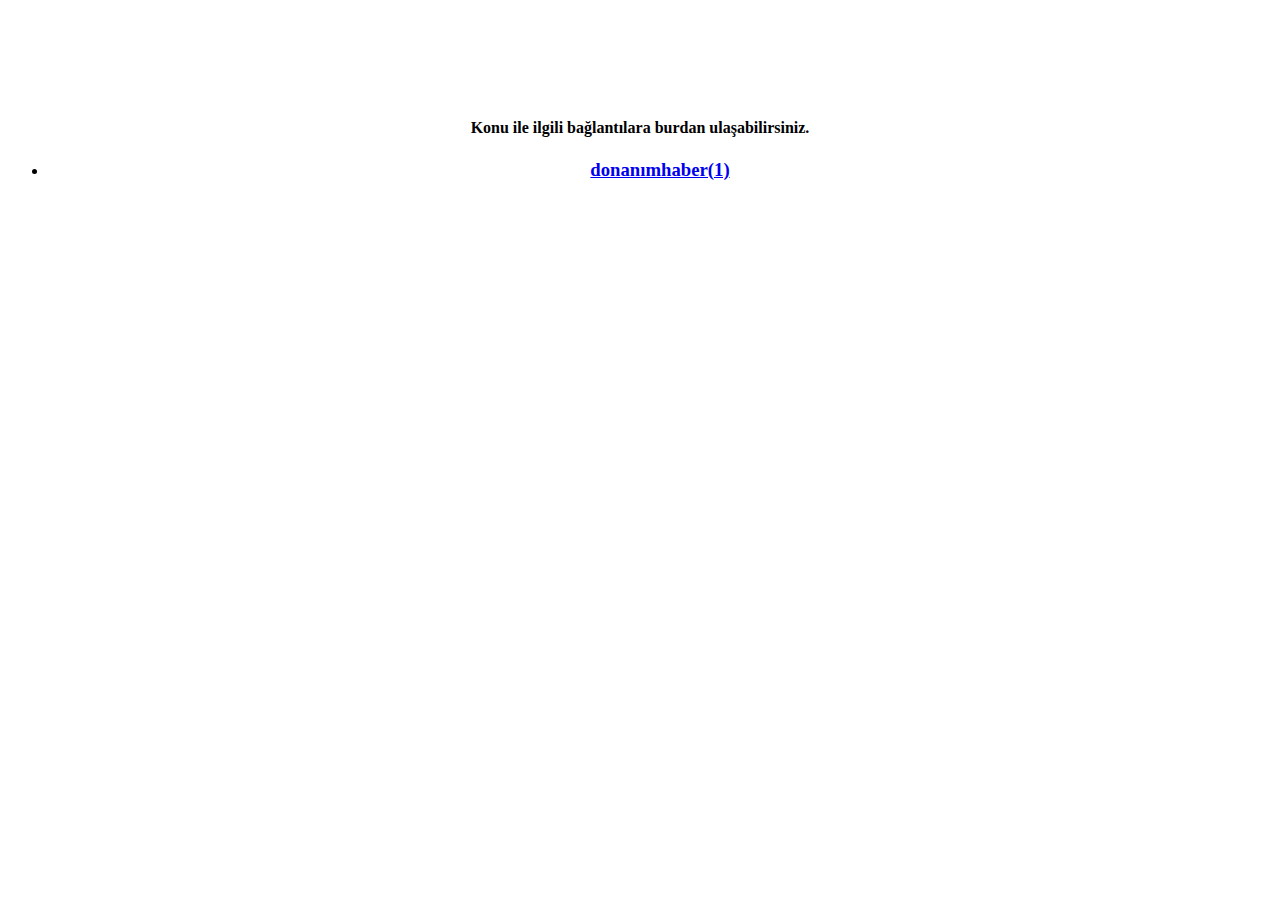
<file: html/blog.html>
<!DOCTYPE html>
<html lang="en">
<head>
  <meta charset="UTF-8">
  <title>Title</title>
  <link rel="stylesheet" href="../css/style.css">
  <script
          src="https://code.jquery.com/jquery-3.3.1.js"
          integrity="sha256-2Kok7MbOyxpgUVvAk/HJ2jigOSYS2auK4Pfzbm7uH60="
          crossorigin="anonymous">
  </script>
  <script>
    $(function () {
      $("#header").load("header.html");
    });
  </script>
</head>
<body>
<div id="header"></div>
<div class="row">

  <div class="col-md-2"></div>
  <div class="col-md-8 " style="text-align: center">
    <br>
    <br>
    <br>
    <br>
    <br>
    <h4>Konu ile ilgili bağlantılara burdan ulaşabilirsiniz.</h4>

    <ul>
      <li>
        <a href="https://forum.donanimhaber.com/gtu101-gebze-teknik-universitesi-bilgisayar-muhendisligi-secmemeniz-icin-101-neden--153336995">
          <h3>donanımhaber(1)</h3>
        </a>
      </li>
    </ul>

  </div>
  <div class="col-md-2"></div>

</div>
</body>
</html>
</file>
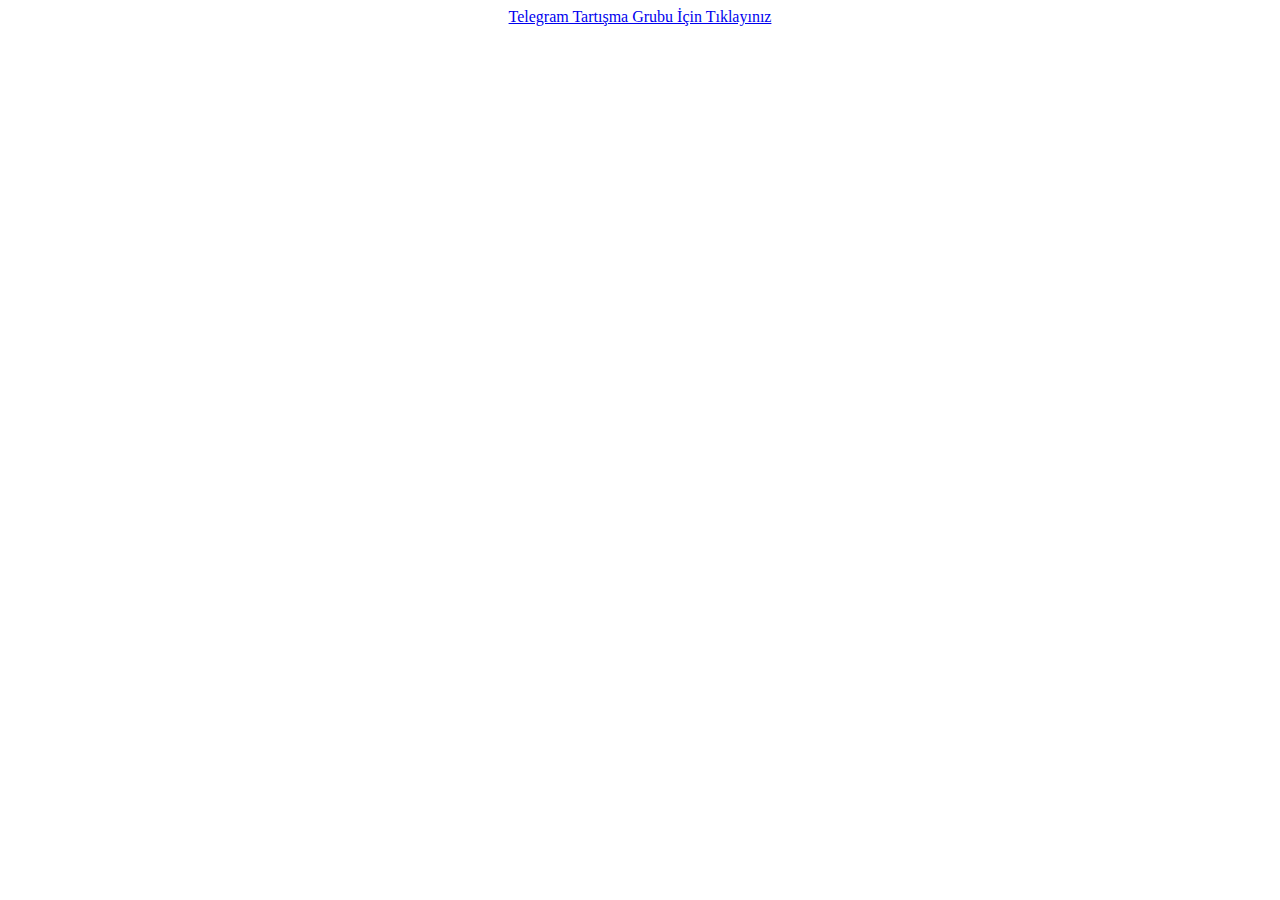
<file: html/contact.html>
<!DOCTYPE html>
<html lang="en">
<head>
    <meta charset="UTF-8">
    <title>Title</title>
    <link rel="stylesheet" href="../css/style.css">
    <script
            src="https://code.jquery.com/jquery-3.3.1.js"
            integrity="sha256-2Kok7MbOyxpgUVvAk/HJ2jigOSYS2auK4Pfzbm7uH60="
            crossorigin="anonymous">
    </script>
    <script>
        $(function () {
            $("#header").load("header.html");
        });
    </script>
</head>
<body>
<div id="header"></div>
<div class="row">

    <div class="col-md-2"></div>
    <div class="col-md-8 " style="text-align: center">
        <a href=" https://t.me/+6yDWOdD5zH5mOWY8">Telegram Tartışma Grubu İçin Tıklayınız </a>

    </div>
    <div class="col-md-2"></div>

</div>
</body>
</html>
</file>
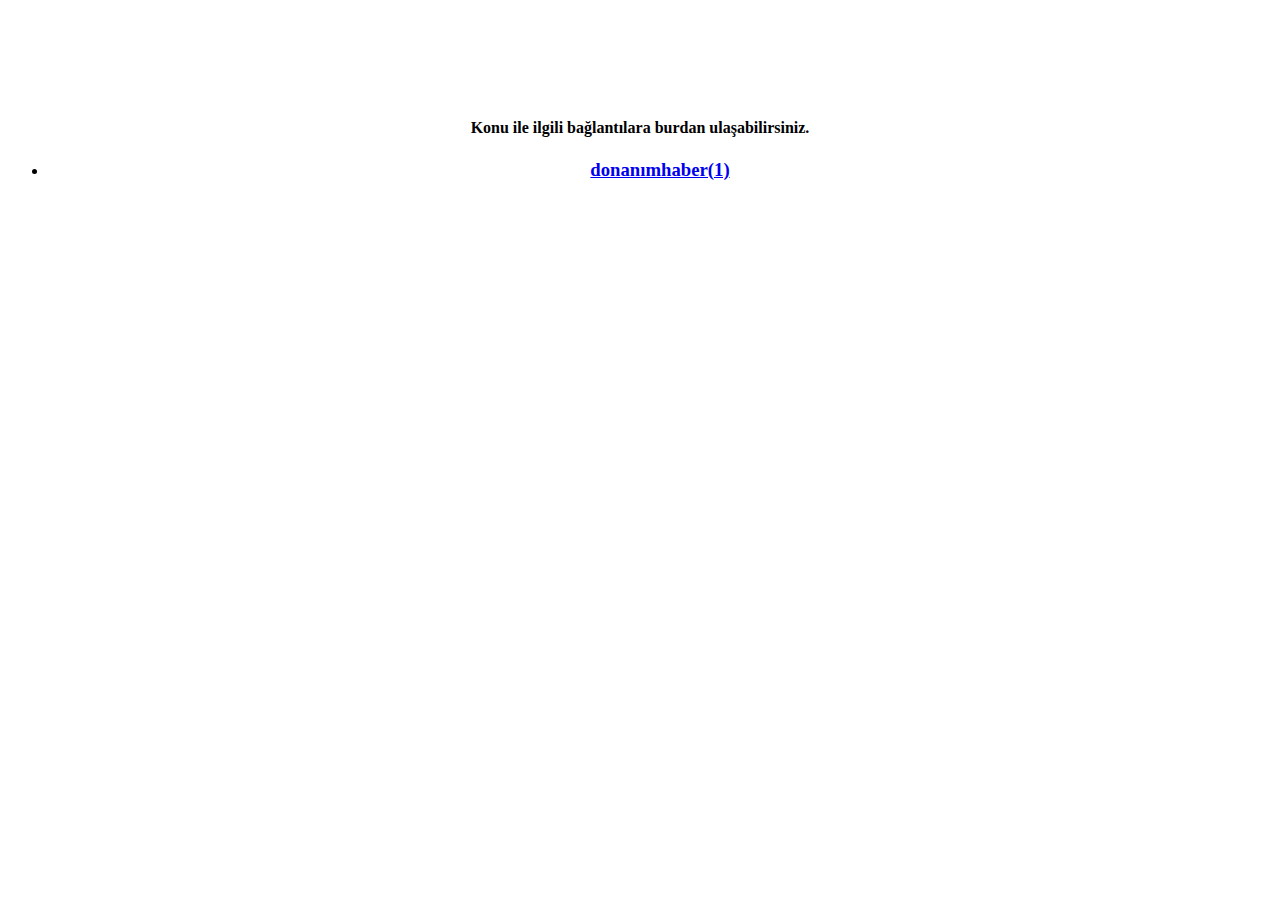
<file: html/link.html>
<!DOCTYPE html>
<html lang="en">
<head>
    <meta charset="UTF-8">
    <title>Title</title>
    <link rel="stylesheet" href="../css/style.css">
    <script
            src="https://code.jquery.com/jquery-3.3.1.js"
            integrity="sha256-2Kok7MbOyxpgUVvAk/HJ2jigOSYS2auK4Pfzbm7uH60="
            crossorigin="anonymous">
    </script>
    <script>
        $(function () {
            $("#header").load("header.html");
        });
    </script>
</head>
<body>
<div id="header"></div>
<div class="row">

    <div class="col-md-2"></div>
    <div class="col-md-8 " style="text-align: center">
        <br>
        <br>
        <br>
        <br>
        <br>
        <h4>Konu ile ilgili bağlantılara burdan ulaşabilirsiniz.</h4>

        <ul>
            <li>
                <a href="https://forum.donanimhaber.com/gtu101-gebze-teknik-universitesi-bilgisayar-muhendisligi-secmemeniz-icin-101-neden--153336995">
                    <h3>donanımhaber(1)</h3>
                </a>
            </li>
        </ul>

    </div>
    <div class="col-md-2"></div>

</div>
</body>
</html>
</file>
<file: css/style.css>
.header {
    background-color: #48f1c8;
}
.text{
    text-align: center;
}
.body {
    background-color: white;
}

.header a {
    color: aliceblue;
    opacity: 0.9;
    font-size: 18px;
}

.header a:hover {
    text-shadow: 1px white;
    opacity: 1;
    transition: all 0.1s linear;
    color: white;
}


.box {
    align-content: center;
    height: 10em;
    padding: 1px;
    opacity: 0.9;

}

.box:hover {
    opacity: 1;
}



.tex {
    padding-top: 1.5rem;
    height: 10em;
    border-bottom-right-radius: 10px;
    margin: 0;
    background: aliceblue;
}

.tex p {
    text-align: unset;
}

.tex a {
    color: black;
}

.tex a:hover {
    text-decoration: none;
}

.hobi-row {
    margin: 8rem 0;
}

.footer {
    height: 3em;
    background-color: #48f1c8;
    text-align: center;
}

.footer p {
    height: 100%;
    line-height: 3em;
    padding-left: 1rem;
    color: white;
}

.top {
    position: fixed;
    top: 85%;
    left: 95%;
    z-index: 1000;
    width: 2rem;
    height: 2rem;
    border-radius: 10px;
    background-color: #48f1c8;
    opacity: 0.5;
    text-align: center;
    line-height: 2rem;
    color: white;
}

.top:hover {
    opacity: 1;
}

.money-img {
    width: 150px;
}

.currency {
    padding: 40px 0;
    display: flex;
    align-items: center;
    justify-content: space-between;
}

.currency select {
    padding: 10px 20px 10px 10px;
    -moz-appearance: none;
    -webkit-appearance: none;
    appearance: none;
    border: 1px solid #dedede;
    font-size: 16px;
    background: transparent;
    background-image: url("data:image/svg+xml;charset=US-ASCII,%3Csvg%20xmlns%3D%22http%3A%2F%2Fwww.w3.org%2F2000%2Fsvg%22%20width%3D%22292.4%22%20height%3D%22292.4%22%3E%3Cpath%20fill%3D%22%20000002%22%20d%3D%22M287%2069.4a17.6%2017.6%200%200%200-13-5.4H18.4c-5%200-9.3%201.8-12.9%205.4A17.6%2017.6%200%200%200%200%2082.2c0%205%201.8%209.3%205.4%2012.9l128%20127.9c3.6%203.6%207.8%205.4%2012.8%205.4s9.2-1.8%2012.8-5.4L287%2095c3.5-3.5%205.4-7.8%205.4-12.8%200-5-1.9-9.2-5.5-12.8z%22%2F%3E%3C%2Fsvg%3E");
    background-position: right 10px top 50%, 0, 0;
    background-size: 12px auto, 100%;
    background-repeat: no-repeat;
}

.currency input {
    border: 0;
    background: transparent;
    font-size: 30px;
    text-align: right;
}

.swap-rate-container {
    display: flex;
    align-items: center;
    justify-content: space-between;
}

.rate {
    color: var(--primary-color);
    font-size: 14px;
    padding: 0 10px;
}

select:focus,
input:focus,
button:focus {
    outline: 0;
}

@media (max-width: 600px) {
    .currency input {
        width: 200px;
    }
}
/* button */
.btn {
    -moz-box-shadow: 0px 10px 14px -7px #276873;
    -webkit-box-shadow: 0px 10px 14px -7px #276873;
    box-shadow: 0px 10px 14px -7px #276873;
    background: -webkit-gradient(
            linear,
            left top,
            left bottom,
            color-stop(0.05, #599bb3),
            color-stop(1, #408c99)
    );

    filter: progid:DXImageTransform.Microsoft.gradient(startColorstr='#599bb3', endColorstr='#408c99');
    background-color: #599bb3;
    -webkit-border-top-left-radius: 8px;
    -moz-border-radius-topleft: 8px;
    border-top-left-radius: 8px;
    -webkit-border-top-right-radius: 8px;
    -moz-border-radius-topright: 8px;
    border-top-right-radius: 8px;
    -webkit-border-bottom-right-radius: 8px;
    -moz-border-radius-bottomright: 8px;
    border-bottom-right-radius: 8px;
    -webkit-border-bottom-left-radius: 8px;
    -moz-border-radius-bottomleft: 8px;
    border-bottom-left-radius: 8px;
    text-indent: 0;
    display: inline-block;
    color: #ffffff;
    font-family: arial;
    font-size: 15px;
    font-weight: bold;
    font-style: normal;
    height: 50px;
    line-height: 50px;
    width: 100px;
    text-decoration: none;
    text-align: center;
    text-shadow: 0px 1px 0px #3d768a;

}
.btn:hover {
    background: -webkit-gradient(
            linear,
            left top,
            left bottom,
            color-stop(0.05, #408c99),
            color-stop(1, #599bb3)
    );
    background: -moz-linear-gradient(center top, #408c99 5%, #599bb3 100%);
    filter: progid:DXImageTransform.Microsoft.gradient(startColorstr='#408c99', endColorstr='#599bb3');
    background-color: #408c99;
}
.btn:active {
    position: relative;
    top: 1px;
}
</file>
